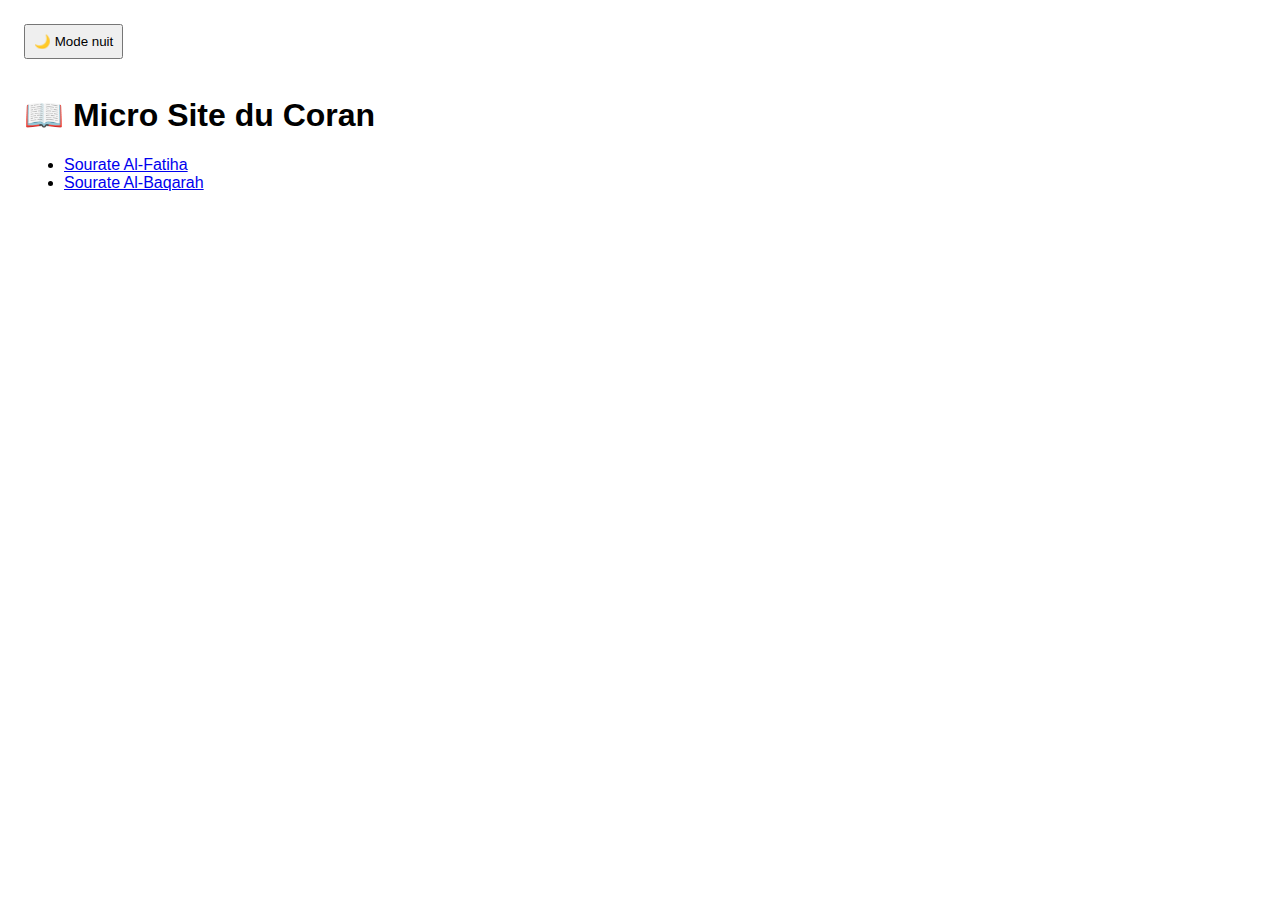
<file: micro-coran/index.html>
<!-- index.html -->
<!DOCTYPE html>
<html lang="fr">
<head>
  <meta charset="UTF-8">
  <title>Micro Coran</title>
  <link rel="stylesheet" href="css/styles.css">
  <script src="js/theme.js" defer></script>
</head>
<body>
  <button id="theme-toggle">🌙 Mode nuit</button>
  <h1>📖 Micro Site du Coran</h1>
  <ul>
    <li><a href="sourates/al-fatiha.html">Sourate Al-Fatiha</a></li>
    <li><a href="sourates/al-baqarah.html">Sourate Al-Baqarah</a></li>
  </ul>
</body>
</html>
</file>
<file: micro-coran/css/styles.css>
body {
    font-family: sans-serif;
    background-color: white;
    color: black;
    padding: 1rem;
    transition: background 0.3s, color 0.3s;
  }
  
  body.dark {
    background-color: #1a1a1a;
    color: white;
  }
  
  button {
    margin-bottom: 1rem;
    padding: 0.5rem;
    cursor: pointer;
  }
  
  .verset {
    border-bottom: 1px solid #ccc;
    padding: 1rem 0;
  }

  /* Barre de navigation */
.navbar {
    display: flex;
    justify-content: space-between;
    align-items: center;
    background-color: #2c3e50;
    color: white;
    padding: 1rem;
    flex-wrap: wrap;
  }
  
  .navbar-brand {
    font-size: 1.2rem;
    font-weight: bold;
  }
  
  .navbar-toggle {
    display: none;
    font-size: 1.5rem;
    background: none;
    color: white;
    border: none;
    cursor: pointer;
  }
  
  .navbar-menu {
    display: flex;
    gap: 1rem;
    list-style: none;
    margin: 0;
    padding: 0;
  }
  
  .navbar-menu li a {
    color: white;
    text-decoration: none;
    font-weight: 500;
  }
  
  /* Responsive hamburger */
  @media (max-width: 768px) {
    .navbar-toggle {
      display: block;
    }
  
    .navbar-menu {
      display: none;
      flex-direction: column;
      width: 100%;
      margin-top: 1rem;
    }
  
    .navbar-menu.show {
      display: flex;
    }
  
    .navbar-menu li {
      padding: 0.5rem 0;
    }
  }
</file>
